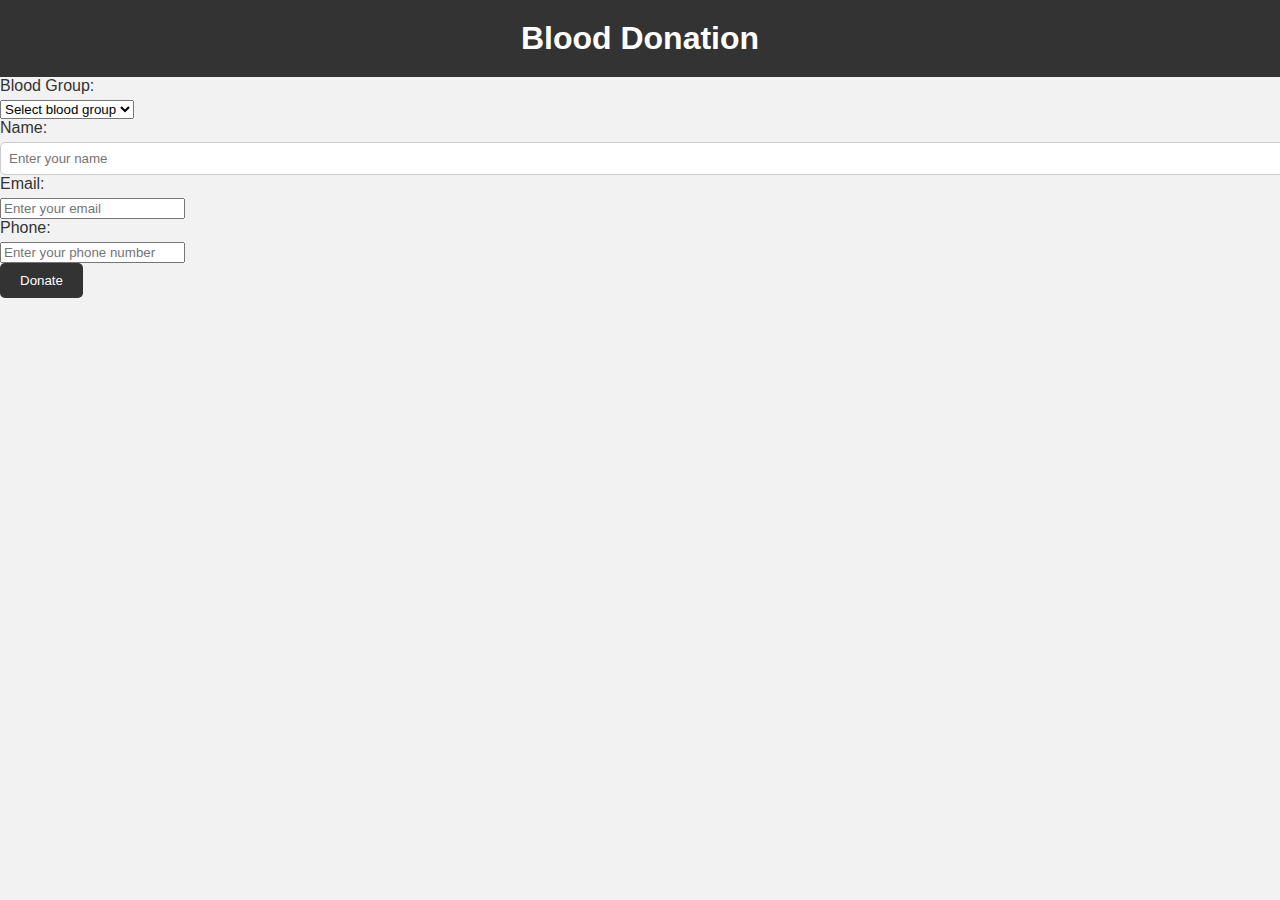
<file: donation tracker/blood.html>
<!DOCTYPE html>
<html>
<head>
  <title>Blood Donation</title>
  <link rel="stylesheet" type="text/css" href="style.css">
</head>
<body>
  <header>
    <h1>Blood Donation</h1>
  </header>

  
      <label for="bloodGroup">Blood Group:</label>
      <select id="bloodGroup" required>
        <option value="" disabled selected>Select blood group</option>
        <option value="A+">A+</option>
        <option value="A-">A-</option>
        <option value="B+">B+</option>
        <option value="B-">B-</option>
        <option value="AB+">AB+</option>
        <option value="AB-">AB-</option>
        <option value="O+">O+</option>
        <option value="O-">O-</option>
      </select>
      <br>
      <label for="name">Name:</label>
      <input type="text" id="name" placeholder="Enter your name" required>
      <br>
      <label for="email">Email:</label>
      <input type="email" id="email" placeholder="Enter your email" required>
      <br>
      <label for="phone">Phone:</label>
      <input type="tel" id="phone" placeholder="Enter your phone number" required>
      <br>


    <a href="thank.html">
    <button>Donate</button>
     </a>
</body>
</html>
</file>
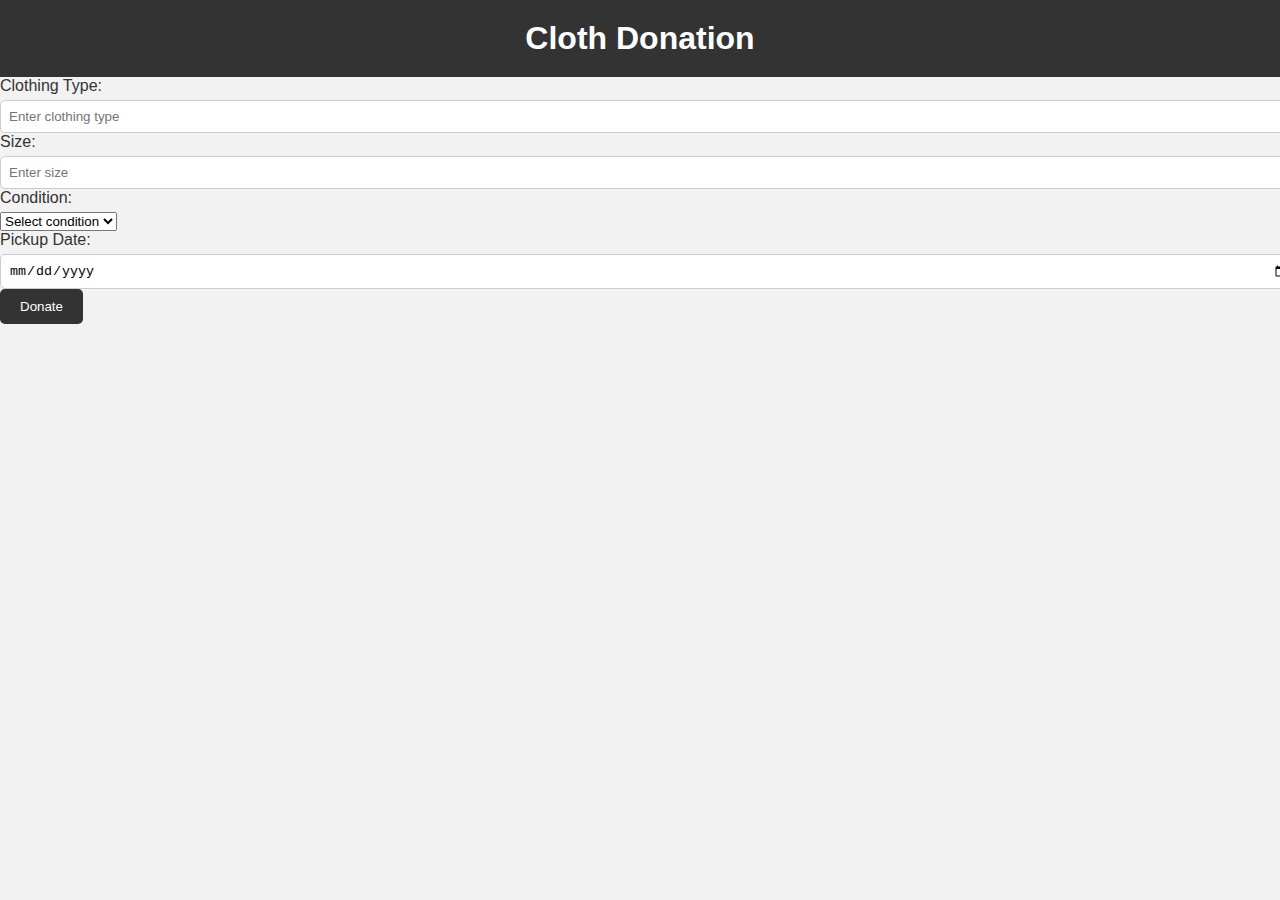
<file: donation tracker/cloth.html>
<!DOCTYPE html>
<html>
<head>
  <title>Cloth Donation</title>
  <link rel="stylesheet" type="text/css" href="style.css">
</head>
<body>
  <header>
    <h1>Cloth Donation</h1>
  </header>


      <label for="clothingType">Clothing Type:</label>
      <input type="text" id="clothingType" placeholder="Enter clothing type" required>
      <br>
      <label for="size">Size:</label>
      <input type="text" id="size" placeholder="Enter size" required>
      <br>
      <label for="condition">Condition:</label>
      <select id="condition" required>
        <option value="" disabled selected>Select condition</option>
        <option value="New">New</option>
        <option value="Gently Used">Gently Used</option>
      </select>
      <br>
      <label for="pickupDate">Pickup Date:</label>
      <input type="date" id="pickupDate" required>
      <br>



    <a href="thank.html"><button type="submit">Donate</button></a>

    
</body>
</html>
</file>
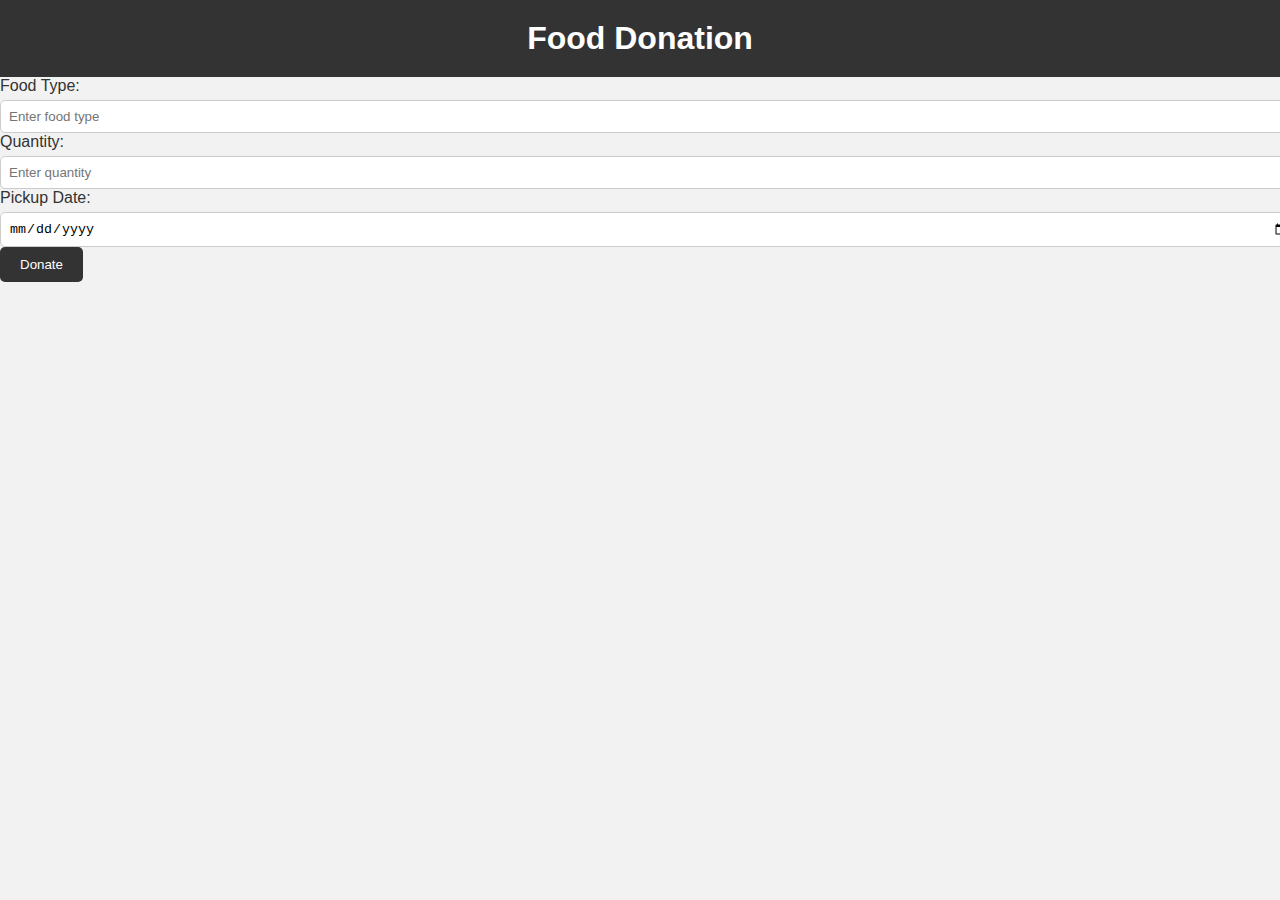
<file: donation tracker/food.html>
<!DOCTYPE html>
<html>
<head>
  <title>Food Donation</title>
  <link rel="stylesheet" type="text/css" href="style.css">
</head>
<body>
  <header>
    <h1>Food Donation</h1>
  </header>



      <label for="foodType">Food Type:</label>
      <input type="text" id="foodType" placeholder="Enter food type" required>
      <br>
      <label for="quantity">Quantity:</label>
      <input type="number" id="quantity" placeholder="Enter quantity" required>
      <br>
      <label for="pickupDate">Pickup Date:</label>
      <input type="date" id="pickupDate" required>
      <br>
      <a href="thank.html">
      <button>Donate</button>
       </a>



<script src="script.js"></script>

</body>
</html>
</file>
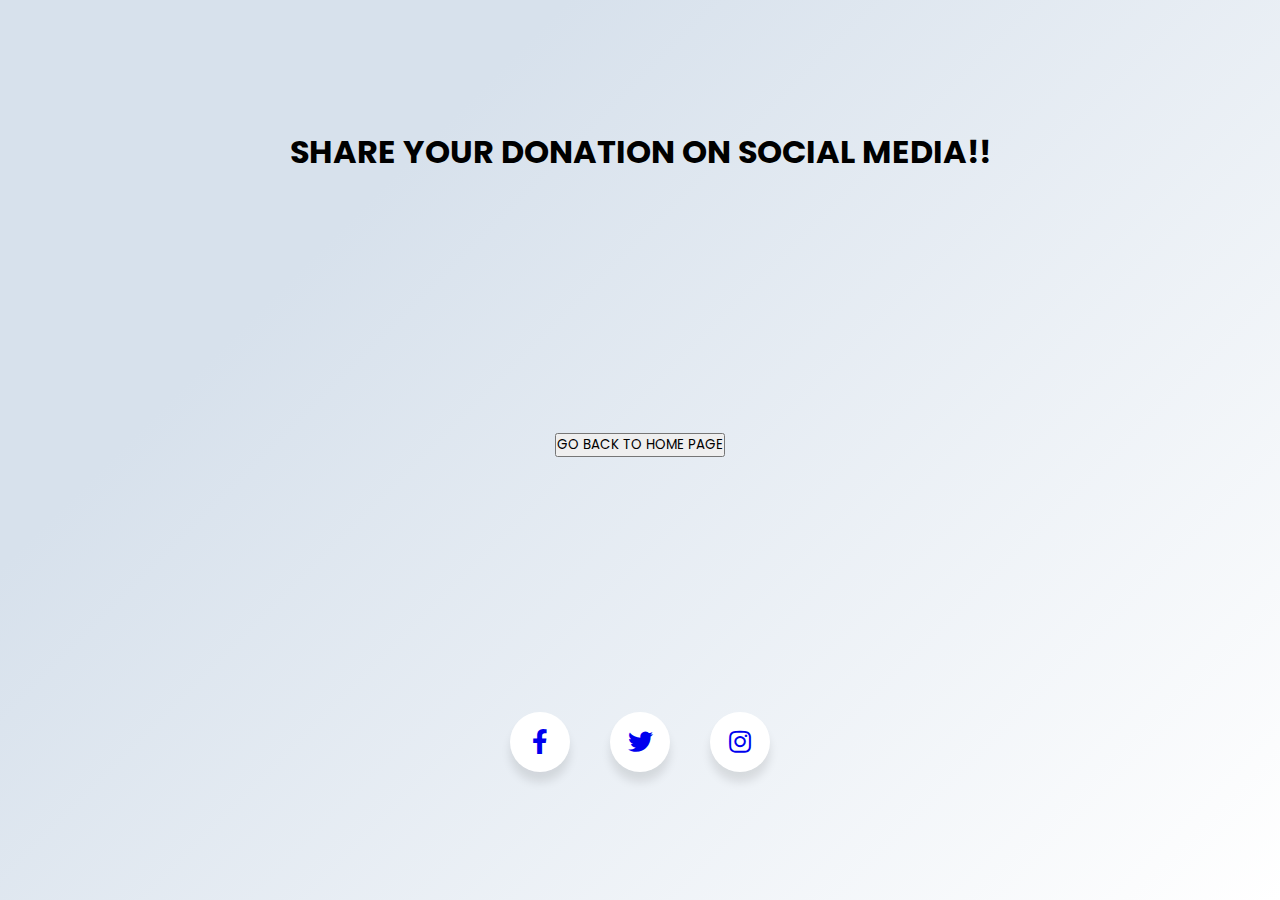
<file: donation tracker/media.html>
<!DOCTYPE html>

<html lang="en" dir="ltr">
   <head>
      <meta charset="utf-8">
      <title>SHARE ON MEDIA!!</title>
      <link rel="stylesheet" href="styles.css">
      <link rel="stylesheet" href="https://cdnjs.cloudflare.com/ajax/libs/font-awesome/5.15.3/css/all.min.css"/>
   </head>
   <body>
     <h1>SHARE YOUR DONATION ON SOCIAL MEDIA!!</h1>
     <a href="index.html"><button>GO BACK TO HOME PAGE</button></a>
    <div class="wrapper">
         <div class="icon facebook">
            <div class="tooltip">
               Facebook
            </div>
            <a href="https://www.facebook.com/">
            <span><i class="fab fa-facebook-f"></i></span>
            </a>

         </div>
         <div class="icon twitter">
            <div class="tooltip">
               Twitter
            </div>
            <a href="https://twitter.com/">
              <span><i class="fab fa-twitter"></i></span>
            </a>

         </div>
         <div class="icon instagram">
            <div class="tooltip">
               Instagram
            </div>
            <a href="https://www.instagram.com/">
            <span><i class="fab fa-instagram"></i></span>
            </a>
         </div>


   </body>
</html>
</file>
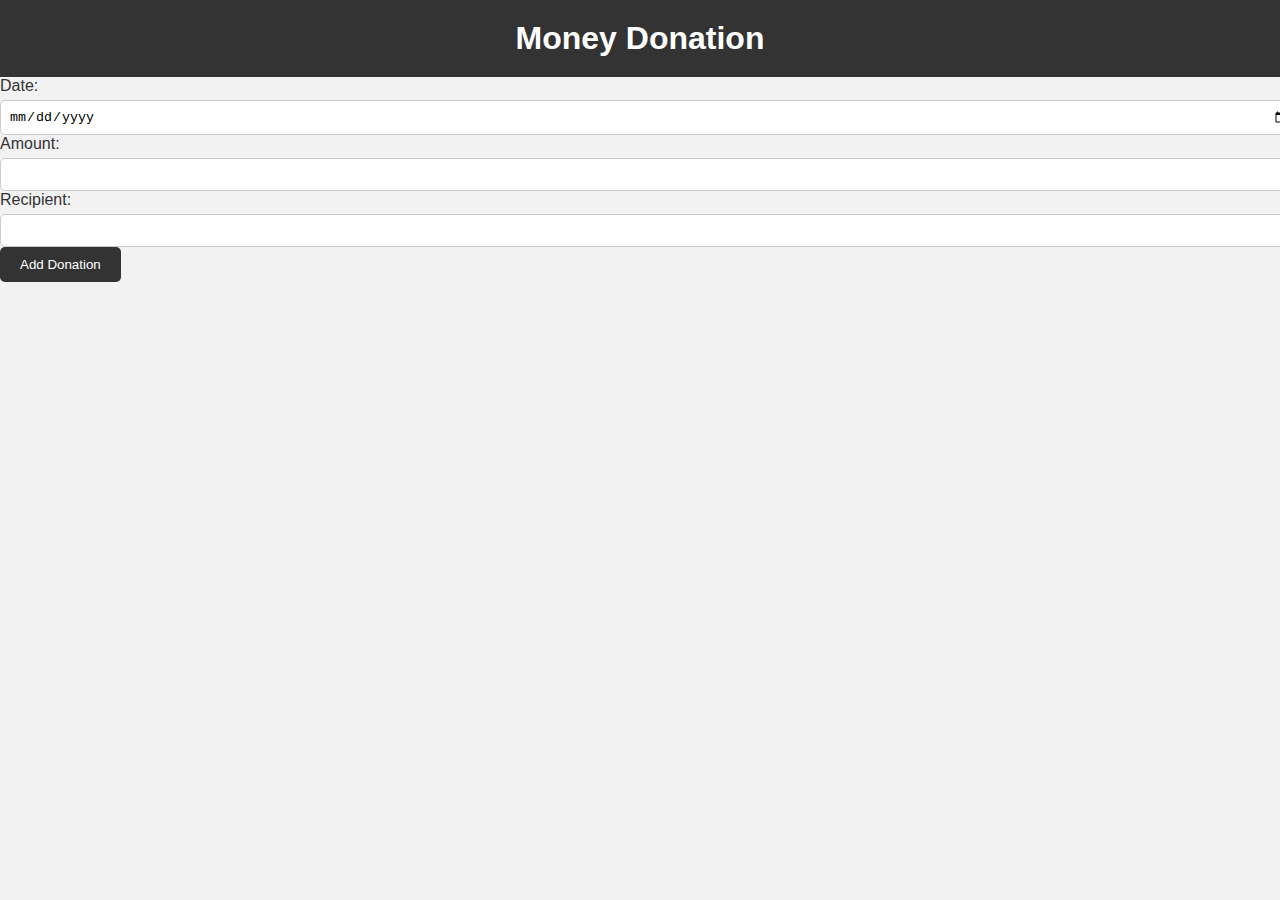
<file: donation tracker/money.html>
<!DOCTYPE html>
<html>
<head>
  <title>Donation Tracker</title>
  <link rel="stylesheet" type="text/css" href="style.css">
</head>
<body>
  <header>
    <h1>Money Donation</h1>
  </header>
  


    <label for="date">Date:</label>
    <input type="date" id="date" required>
    <br>
    <label for="amount">Amount:</label>
    <input type="number" id="amount" required>
    <br>
    <label for="recipient">Recipient:</label>
    <input type="text" id="recipient" required>
    <br>
    <a href="thank.html">
    <button type="submit">Add Donation</button>
    </a>



</body>
</html>
</file>
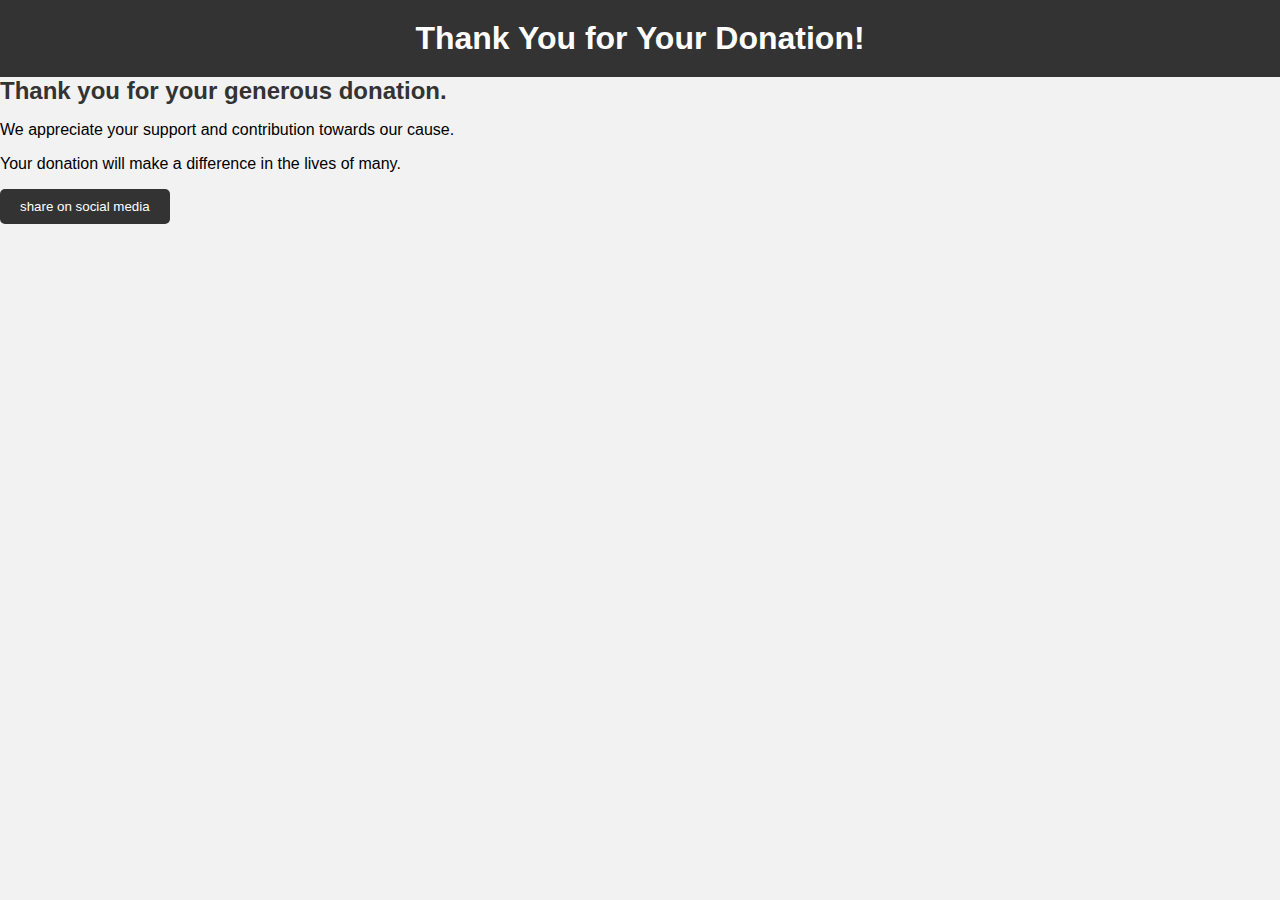
<file: donation tracker/thank.html>
<!DOCTYPE html>
<html>
<head>
  <title>Thank You for Donation</title>
  <link rel="stylesheet" type="text/css" href="style.css">
</head>
<body>
  <header>
    <h1>Thank You for Your Donation!</h1>
  </header>


    <div id="thankyouMessage">
      <h2>Thank you for your generous donation.</h2>
      <p>We appreciate your support and contribution towards our cause.</p>
      <p>Your donation will make a difference in the lives of many.</p>
      <a href="media.html"><button class="button">share on social media</button></a>
    </div>


  <script src="script.js"></script>
</body>
</html>
</file>
<file: donation tracker/style.css>
body {
  font-family: Arial, sans-serif;
  margin: 0;
  padding: 0;
  background-color: #f2f2f2;
}

header {
  background-color: #333;
  color: #fff;
  padding: 20px;
  text-align: center;
}

h1 {
  margin: 0;
}

main {
  padding: 20px;
}

form {
  margin-bottom: 20px;
  background-color: #fff;
  padding: 20px;
  border-radius: 10px;
  box-shadow: 0 2px 4px rgba(0, 0, 0, 0.2);
}

label {
  display: block;
  margin-bottom: 5px;
  color: #333;
}

input[type="text"],
input[type="number"],
input[type="date"] {
  padding: 8px;
  width: 100%;
  border: 1px solid #ccc;
  border-radius: 5px;
}

button {
  padding: 10px 20px;
  background-color: #333;
  color: #fff;
  border: none;
  border-radius: 5px;
  cursor: pointer;
}

button:hover {
  background-color: #555;
}

section {
  margin-bottom: 20px;
  background-color: #fff;
  padding: 20px;
  border-radius: 10px;
  box-shadow: 0 2px 4px rgba(0, 0, 0, 0.2);
}

h2 {
  margin: 0;
  color: #333;
}

ul {
  list-style-type: none;
  padding: 0;
}

li {
  margin-bottom: 10px;
  border-bottom: 1px solid #ccc;
  padding-bottom: 5px;
}
</file>
<file: donation tracker/styles.css>
@import url('https://fonts.googleapis.com/css?family=Poppins:400,500,600,700&display=swap');
*{
  margin: 0;
  padding: 0;
  box-sizing: border-box;
  font-family: 'Poppins', sans-serif;
}
html,body{
  display: grid;
  height: 100%;
  width: 100%;
  place-items: center;
  background: linear-gradient(315deg, #ffffff 0%, #d7e1ec 74%);
}
.wrapper{
  display: inline-flex;
}
.wrapper .icon{
  margin: 0 20px;
  text-align: center;
  cursor: pointer;
  display: flex;
  align-items: center;
  justify-content: center;
  flex-direction: column;
  position: relative;
  z-index: 2;
  transition: 0.4s cubic-bezier(0.68, -0.55, 0.265, 1.55);
}
.wrapper .icon span{
  display: block;
  height: 60px;
  width: 60px;
  background: #fff;
  border-radius: 50%;
  position: relative;
  z-index: 2;
  box-shadow: 0px 10px 10px rgba(0,0,0,0.1);
  transition: 0.4s cubic-bezier(0.68, -0.55, 0.265, 1.55);
}
.wrapper .icon span i{
  line-height: 60px;
  font-size: 25px;
}
.wrapper .icon .tooltip{
  position: absolute;
  top: 0;
  z-index: 1;
  background: #fff;
  color: #fff;
  padding: 10px 18px;
  font-size: 20px;
  font-weight: 500;
  border-radius: 25px;
  opacity: 0;
  pointer-events: none;
  box-shadow: 0px 10px 10px rgba(0,0,0,0.1);
  transition: 0.4s cubic-bezier(0.68, -0.55, 0.265, 1.55);
}
.wrapper .icon:hover .tooltip{
  top: -70px;
  opacity: 1;
  pointer-events: auto;
}
.icon .tooltip:before{
  position: absolute;
  content: "";
  height: 15px;
  width: 15px;
  background: #fff;
  left: 50%;
  bottom: -6px;
  transform: translateX(-50%) rotate(45deg);
  transition: 0.4s cubic-bezier(0.68, -0.55, 0.265, 1.55);
}
.wrapper .icon:hover span{
  color: #fff;
}
.wrapper .icon:hover span,
.wrapper .icon:hover .tooltip{
  text-shadow: 0px -1px 0px rgba(0,0,0,0.4);
}
.wrapper .facebook:hover span,
.wrapper .facebook:hover .tooltip,
.wrapper .facebook:hover .tooltip:before{
  background: #3B5999;
}
.wrapper .twitter:hover span,
.wrapper .twitter:hover .tooltip,
.wrapper .twitter:hover .tooltip:before{
  background: #46C1F6;
}
.wrapper .instagram:hover span,
.wrapper .instagram:hover .tooltip,
.wrapper .instagram:hover .tooltip:before{
  background: #e1306c;
}
.wrapper .github:hover span,
.wrapper .github:hover .tooltip,
.wrapper .github:hover .tooltip:before{
  background: #333;
}
.wrapper .youtube:hover span,
.wrapper .youtube:hover .tooltip,
.wrapper .youtube:hover .tooltip:before{
  background: #DE463B;
}
</file>
